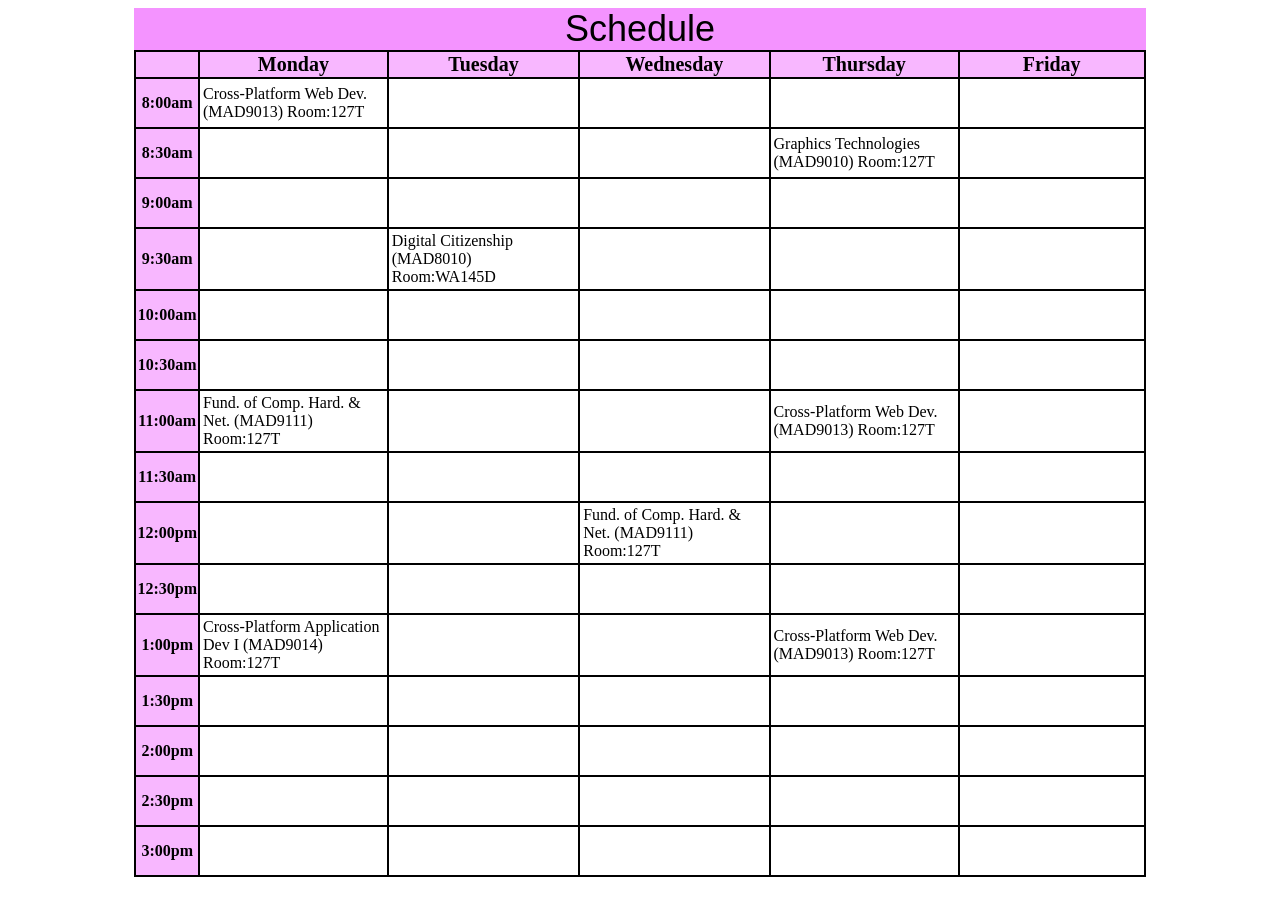
<file: index.html>
<!doctype>
<html>

<head>
	<title> Zebra-striped Table </title>
	<link rel="stylesheet" type="text/css" href="main.css">
</head>
<body>
	<div class="wrapper">
		<table>
			<caption> Schedule</caption>
			<thead>
				<tr>
					<th>  </th>
					<th>Monday</th>
					<th>Tuesday</th>
					<th>Wednesday</th>
					<th>Thursday</th>
					<th>Friday</th>
				</tr>
			</thead>
			<tbody>
				<tr>
					<th>8:00am</th>
					<td rowspan="5">Cross-Platform Web Dev. (MAD9013) Room:127T</td>
					<td></td>
					<td></td>
					<td></td>
					<td></td>
				</tr>

			</tbody>
			<tbody>
				<tr>
					<th>8:30am</th>
					<td></td>
					<td></td>
					<td></td>
					<td>Graphics Technologies (MAD9010) Room:127T</td>
					<td></td>

				</tr>
			</tbody>
			<tbody>
				<tr>
					<th>9:00am</th>
					<td></td>
					<td></td>
					<td></td>
					<td></td>
					<td></td>
				</tr>
			</tbody>
			<tbody>
				<tr>
					<th>9:30am</th>
					<td></td>
					<td>Digital Citizenship (MAD8010) Room:WA145D</td>
					<td></td>
					<td></td>
					<td></td>
				</tr>
			</tbody>
			<tbody>
				<tr>
					<th>10:00am</th>
					<td></td>
					<td></td>
					<td></td>
					<td></td>
					<td></td>
				</tr>
			</tbody>
			<tbody>
				<tr>
					<th>10:30am</th>
					<td></td>
					<td></td>
					<td></td>
					<td></td>
					<td></td>
				</tr>
			</tbody>
			<tbody>
				<tr>
					<th>11:00am</th>
					<td>Fund. of Comp. Hard. & Net. (MAD9111) Room:127T</td>
					<td></td>
					<td></td>
					<td>Cross-Platform Web Dev. (MAD9013) Room:127T</td>
					<td></td>
				</tr>
			</tbody>
			<tbody>
				<tr>
					<th>11:30am</th>
					<td></td>
					<td></td>
					<td></td>
					<td></td>
					<td></td>
				</tr>
			</tbody>
			<tbody>
				<tr>
					<th>12:00pm</th>
					<td></td>
					<td></td>
					<td>Fund. of Comp. Hard. & Net. (MAD9111) Room:127T</td>
					<td></td>
					<td></td>
				</tr>
			</tbody>
			<tbody>
				<tr>
					<th>12:30pm</th>
					<td></td>
					<td></td>
					<td></td>
					<td></td>
					<td></td>
				</tr>
			</tbody>
			<tbody>
				<tr>
					<th>1:00pm</th>
					<td>Cross-Platform Application Dev I (MAD9014) Room:127T</td>
					<td></td>
					<td></td>
					<td>Cross-Platform Web Dev. (MAD9013) Room:127T</td>
					<td></td>
				</tr>
			</tbody>
			<tbody>
				<tr>
					<th>1:30pm</th>
					<td></td>
					<td></td>
					<td></td>
					<td></td>
					<td></td>
				</tr>
			</tbody>
			<tbody>
				<tr>
					<th>2:00pm</th>
					<td></td>
					<td></td>
					<td></td>
					<td></td>
					<td></td>
				</tr>
			</tbody>
			<tbody>
				<tr>
					<th>2:30pm</th>
					<td></td>
					<td></td>
					<td></td>
					<td></td>
					<td></td>
				</tr>
			</tbody>
			<tbody>
				<tr>
					<th>3:00pm</th>
					<td></td>
					<td></td>
					<td></td>
					<td></td>
					<td></td>
				</tr>
			</tbody>




 </body>

</head>
</file>
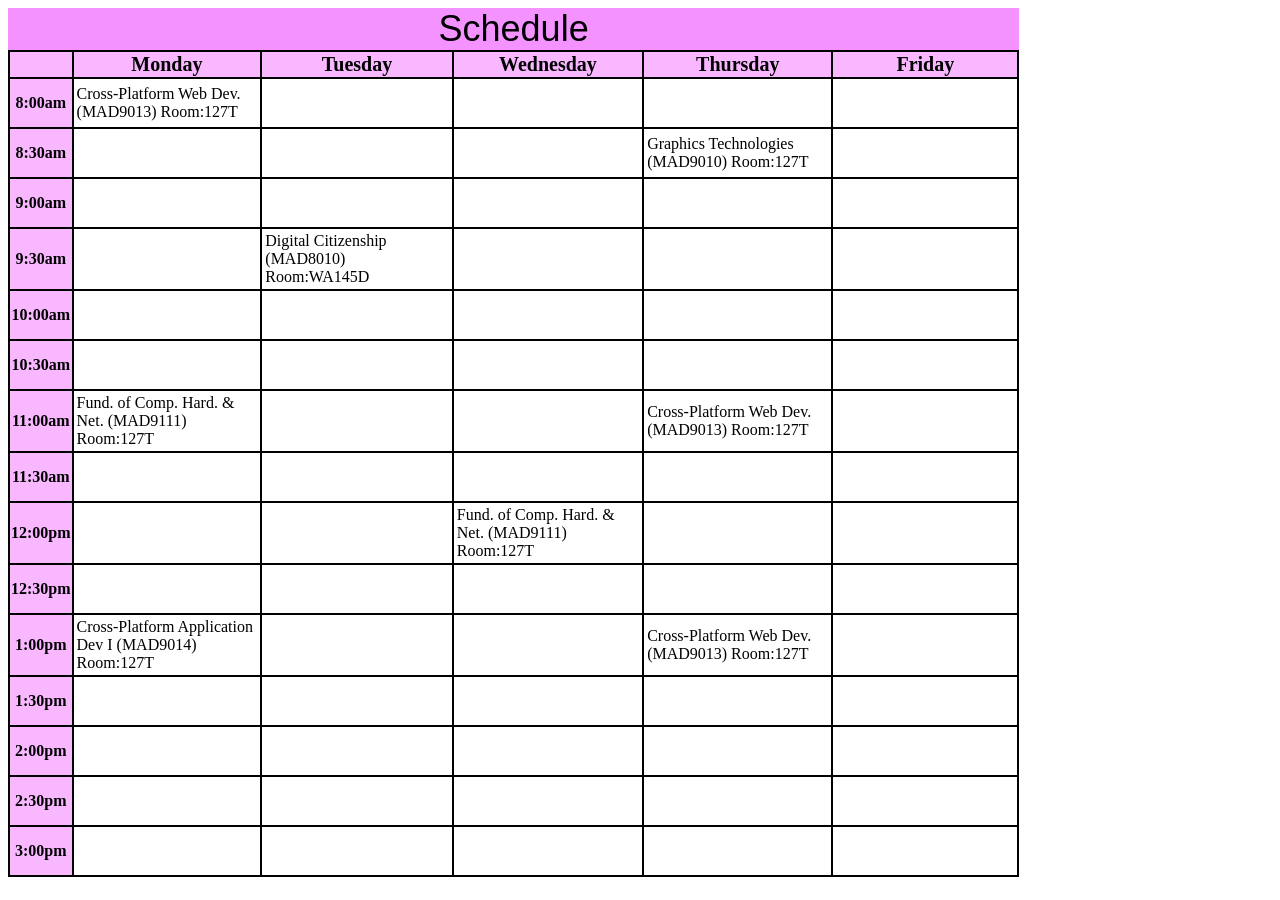
<file: Table.html>
<!doctype>
<html>

<head>
	<title> Zebra-striped Table </title>
	<link rel="stylesheet" type="text/css" href="table.css">
</head>
<body>
	<div class="wrapper">
		<table>
			<caption> Schedule</caption>
			<thead>
				<tr>
					<th>  </th>
					<th>Monday</th>
					<th>Tuesday</th>
					<th>Wednesday</th>
					<th>Thursday</th>
					<th>Friday</th>
				</tr>
			</thead>
			<tbody>
				<tr>
					<th>8:00am</th>
					<td rowspan="5">Cross-Platform Web Dev. (MAD9013) Room:127T</td>
					<td></td>
					<td></td>
					<td></td>
					<td></td>
				</tr>

			</tbody>
			<tbody>
				<tr>
					<th>8:30am</th>
					<td></td>
					<td></td>
					<td></td>
					<td>Graphics Technologies (MAD9010) Room:127T</td>
					<td></td>

				</tr>
			</tbody>
			<tbody>
				<tr>
					<th>9:00am</th>
					<td></td>
					<td></td>
					<td></td>
					<td></td>
					<td></td>
				</tr>
			</tbody>
			<tbody>
				<tr>
					<th>9:30am</th>
					<td></td>
					<td>Digital Citizenship (MAD8010) Room:WA145D</td>
					<td></td>
					<td></td>
					<td></td>
				</tr>
			</tbody>
			<tbody>
				<tr>
					<th>10:00am</th>
					<td></td>
					<td></td>
					<td></td>
					<td></td>
					<td></td>
				</tr>
			</tbody>
			<tbody>
				<tr>
					<th>10:30am</th>
					<td></td>
					<td></td>
					<td></td>
					<td></td>
					<td></td>
				</tr>
			</tbody>
			<tbody>
				<tr>
					<th>11:00am</th>
					<td>Fund. of Comp. Hard. & Net. (MAD9111) Room:127T</td>
					<td></td>
					<td></td>
					<td>Cross-Platform Web Dev. (MAD9013) Room:127T</td>
					<td></td>
				</tr>
			</tbody>
			<tbody>
				<tr>
					<th>11:30am</th>
					<td></td>
					<td></td>
					<td></td>
					<td></td>
					<td></td>
				</tr>
			</tbody>
			<tbody>
				<tr>
					<th>12:00pm</th>
					<td></td>
					<td></td>
					<td>Fund. of Comp. Hard. & Net. (MAD9111) Room:127T</td>
					<td></td>
					<td></td>
				</tr>
			</tbody>
			<tbody>
				<tr>
					<th>12:30pm</th>
					<td></td>
					<td></td>
					<td></td>
					<td></td>
					<td></td>
				</tr>
			</tbody>
			<tbody>
				<tr>
					<th>1:00pm</th>
					<td>Cross-Platform Application Dev I (MAD9014) Room:127T</td>
					<td></td>
					<td></td>
					<td>Cross-Platform Web Dev. (MAD9013) Room:127T</td>
					<td></td>
				</tr>
			</tbody>
			<tbody>
				<tr>
					<th>1:30pm</th>
					<td></td>
					<td></td>
					<td></td>
					<td></td>
					<td></td>
				</tr>
			</tbody>
			<tbody>
				<tr>
					<th>2:00pm</th>
					<td></td>
					<td></td>
					<td></td>
					<td></td>
					<td></td>
				</tr>
			</tbody>
			<tbody>
				<tr>
					<th>2:30pm</th>
					<td></td>
					<td></td>
					<td></td>
					<td></td>
					<td></td>
				</tr>
			</tbody>
			<tbody>
				<tr>
					<th>3:00pm</th>
					<td></td>
					<td></td>
					<td></td>
					<td></td>
					<td></td>
				</tr>
			</tbody>




 </body>

</head>
</file>
<file: main.css>
body {
	
}
table {
	overflow:hidden;
	border-collapse: collapse;
	width:80%;
	min-width:600px;
	max-width:1500px;
	margin:0 auto;
}
thead{
	background-color:pink;
	font-size: 20px;

}
td{
	border:2px solid black;
	height:50px;
	padding:3px;
	width:20%;
	max-height:50px ;
	color:black;
	font-family: verdana;
	
}
th{
	border:2px solid black;
	background-color: #F8B7FF;
}

td:hover {
	background-color:#767BCC;
}
	

}
tr:hover {
  background-color: #C376CC;
}

td, th {
  position: relative;
}
td:hover::after, /** taken from Css Tricks. (https://css-tricks.com/simple-css-row-column-highlighting/) **/
th:hover::after {
  content: "";
  position: absolute;
  background-color: #C376CC;
  left: 0;
  top: -5000px;
  height: 10000px;
  width: 100%;
  z-index: -1;
}
caption{
	background-color:#F493FF;
	font-size:36px;
	font-family: sans-serif, courier;
}
</file>
<file: table.css>
body {
	
}
table {
	overflow:hidden;
	border-collapse: collapse;
	width:80%;
	min-width:600px;
	max-width:1500px;
}
thead{
	background-color:pink;
	font-size: 20px;

}
td{
	border:2px solid black;
	height:50px;
	padding:3px;
	width:20%;
	max-height:50px ;
	color:black;
	font-family: verdana;
	
}
th{
	border:2px solid black;
	background-color: #F8B7FF;
}

td:hover {
	background-color:#767BCC;
}
	

}
tr:hover {
  background-color: #C376CC;
}

td, th {
  position: relative;
}
td:hover::after, /** taken from Css Tricks. (https://css-tricks.com/simple-css-row-column-highlighting/) **/
th:hover::after {
  content: "";
  position: absolute;
  background-color: #C376CC;
  left: 0;
  top: -5000px;
  height: 10000px;
  width: 100%;
  z-index: -1;
}
caption{
	background-color:#F493FF;
	font-size:36px;
	font-family: sans-serif, courier;
}
</file>
